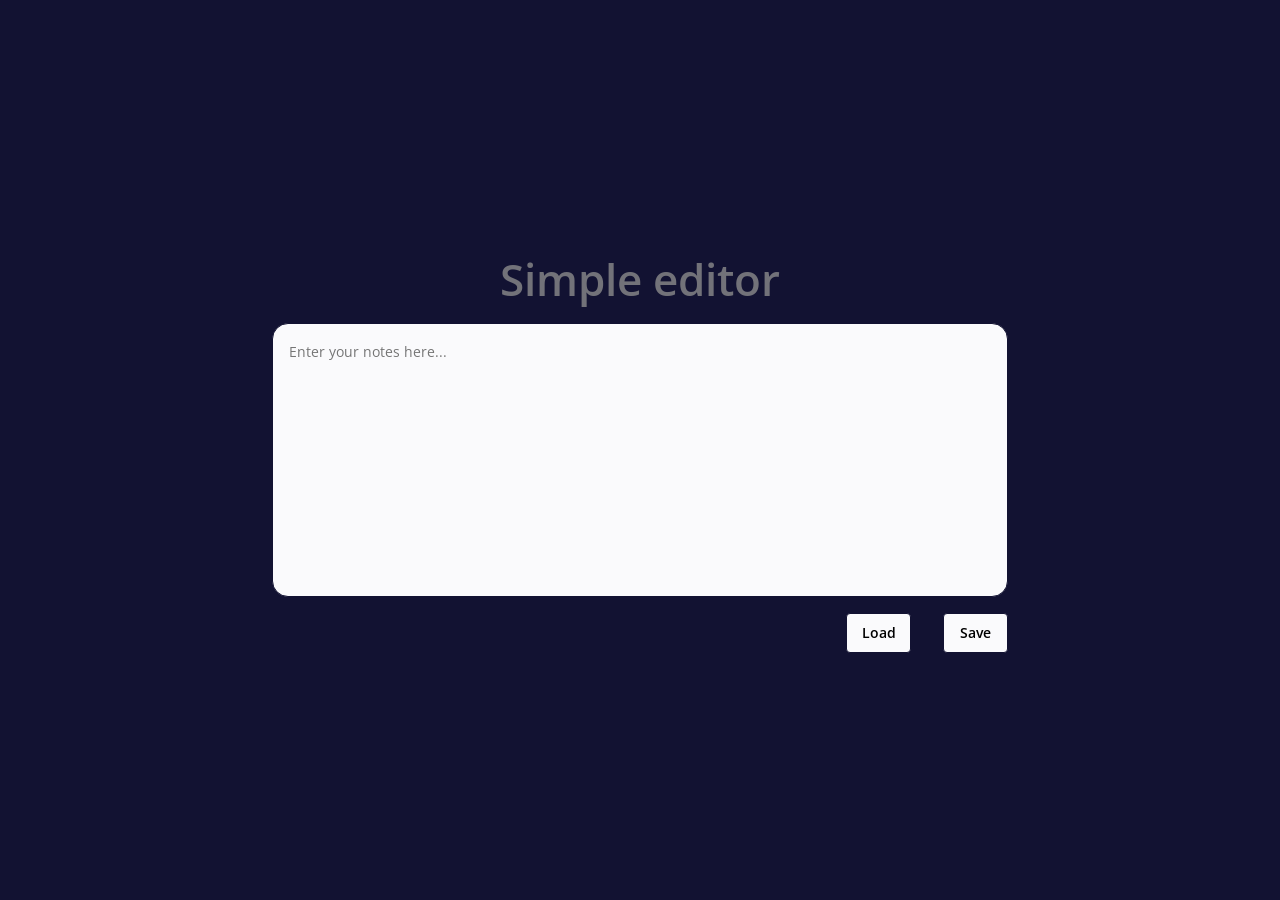
<file: index.html>
<!doctype html><html lang="en"><head><meta charset="UTF-8"/><meta name="viewport" content="width=device-width,initial-scale=1"/><title>Simple editor</title><meta name="description" content="Your project description"/><meta property="og:title" content=""/><meta property="og:description" content=""/><meta property="og:url" content=""/><meta property="og:image" content="https://maciejkorsan.com/wtf-gulp-starter/assets/img/cover.png"/><link rel="apple-touch-icon" sizes="180x180" href="pwa/apple-icon-180.png"/><link rel="apple-touch-icon" sizes="167x167" href="pwa/apple-icon-167.png"/><link rel="apple-touch-icon" sizes="152x152" href="pwa/apple-icon-152.png"/><link rel="apple-touch-icon" sizes="120x120" href="pwa/apple-icon-120.png"/><meta name="apple-mobile-web-app-capable" content="yes"/><link rel="apple-touch-startup-image" href="pwa/apple-splash-2048-2732.png" media="(device-width: 1024px) and (device-height: 1366px) and (-webkit-device-pixel-ratio: 2) and (orientation: portrait)"/><link rel="apple-touch-startup-image" href="pwa/apple-splash-2732-2048.png" media="(device-width: 1024px) and (device-height: 1366px) and (-webkit-device-pixel-ratio: 2) and (orientation: landscape)"/><link rel="apple-touch-startup-image" href="pwa/apple-splash-1668-2388.png" media="(device-width: 834px) and (device-height: 1194px) and (-webkit-device-pixel-ratio: 2) and (orientation: portrait)"/><link rel="apple-touch-startup-image" href="pwa/apple-splash-2388-1668.png" media="(device-width: 834px) and (device-height: 1194px) and (-webkit-device-pixel-ratio: 2) and (orientation: landscape)"/><link rel="apple-touch-startup-image" href="pwa/apple-splash-1668-2224.png" media="(device-width: 834px) and (device-height: 1112px) and (-webkit-device-pixel-ratio: 2) and (orientation: portrait)"/><link rel="apple-touch-startup-image" href="pwa/apple-splash-2224-1668.png" media="(device-width: 834px) and (device-height: 1112px) and (-webkit-device-pixel-ratio: 2) and (orientation: landscape)"/><link rel="apple-touch-startup-image" href="pwa/apple-splash-1536-2048.png" media="(device-width: 768px) and (device-height: 1024px) and (-webkit-device-pixel-ratio: 2) and (orientation: portrait)"/><link rel="apple-touch-startup-image" href="pwa/apple-splash-2048-1536.png" media="(device-width: 768px) and (device-height: 1024px) and (-webkit-device-pixel-ratio: 2) and (orientation: landscape)"/><link rel="apple-touch-startup-image" href="pwa/apple-splash-1242-2688.png" media="(device-width: 414px) and (device-height: 896px) and (-webkit-device-pixel-ratio: 3) and (orientation: portrait)"/><link rel="apple-touch-startup-image" href="pwa/apple-splash-2688-1242.png" media="(device-width: 414px) and (device-height: 896px) and (-webkit-device-pixel-ratio: 3) and (orientation: landscape)"/><link rel="apple-touch-startup-image" href="pwa/apple-splash-1125-2436.png" media="(device-width: 375px) and (device-height: 812px) and (-webkit-device-pixel-ratio: 3) and (orientation: portrait)"/><link rel="apple-touch-startup-image" href="pwa/apple-splash-2436-1125.png" media="(device-width: 375px) and (device-height: 812px) and (-webkit-device-pixel-ratio: 3) and (orientation: landscape)"/><link rel="apple-touch-startup-image" href="pwa/apple-splash-828-1792.png" media="(device-width: 414px) and (device-height: 896px) and (-webkit-device-pixel-ratio: 2) and (orientation: portrait)"/><link rel="apple-touch-startup-image" href="pwa/apple-splash-1792-828.png" media="(device-width: 414px) and (device-height: 896px) and (-webkit-device-pixel-ratio: 2) and (orientation: landscape)"/><link rel="apple-touch-startup-image" href="pwa/apple-splash-1242-2208.png" media="(device-width: 414px) and (device-height: 736px) and (-webkit-device-pixel-ratio: 3) and (orientation: portrait)"/><link rel="apple-touch-startup-image" href="pwa/apple-splash-2208-1242.png" media="(device-width: 414px) and (device-height: 736px) and (-webkit-device-pixel-ratio: 3) and (orientation: landscape)"/><link rel="apple-touch-startup-image" href="pwa/apple-splash-750-1334.png" media="(device-width: 375px) and (device-height: 667px) and (-webkit-device-pixel-ratio: 2) and (orientation: portrait)"/><link rel="apple-touch-startup-image" href="pwa/apple-splash-1334-750.png" media="(device-width: 375px) and (device-height: 667px) and (-webkit-device-pixel-ratio: 2) and (orientation: landscape)"/><link rel="apple-touch-startup-image" href="pwa/apple-splash-640-1136.png" media="(device-width: 320px) and (device-height: 568px) and (-webkit-device-pixel-ratio: 2) and (orientation: portrait)"/><link rel="apple-touch-startup-image" href="pwa/apple-splash-1136-640.png" media="(device-width: 320px) and (device-height: 568px) and (-webkit-device-pixel-ratio: 2) and (orientation: landscape)"/><link href="index.821cb4f9.css" rel="stylesheet"></head><body><main class="editor"><h1 class="editor__heading">Simple editor</h1><form class="form"><textarea name="" id="" cols="30" rows="10" placeholder="Enter your notes here..." class="form__text form__text--js"></textarea><div class="form__buttons"><button class="button load--js">Load</button> <button class="button button--save save--js">Save</button></div></form></main><script src="index.821cb4f9.js"></script></body></html>
</file>
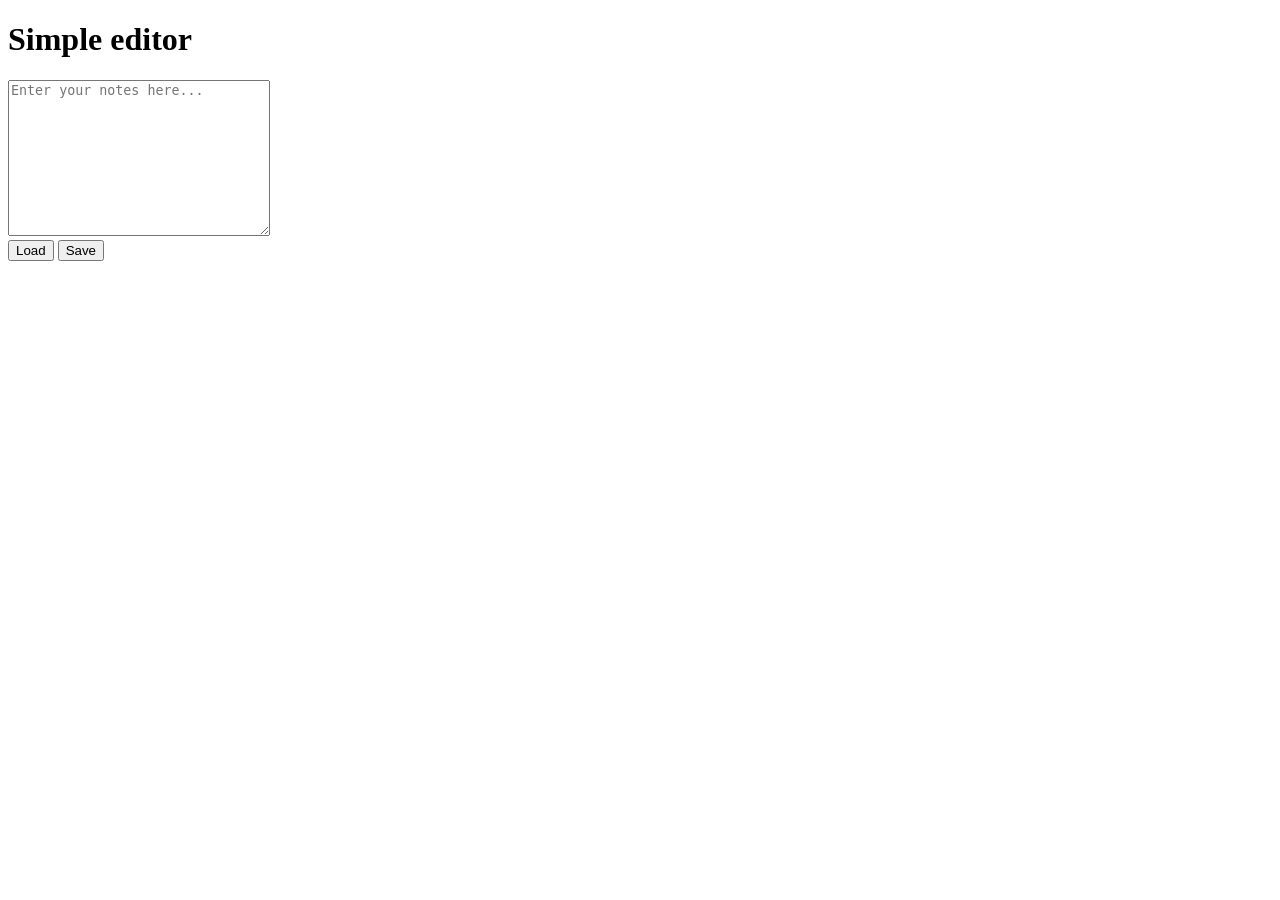
<file: src/pages/index.html>
<!DOCTYPE html>
<html lang="en">
  <head>
    <meta charset="UTF-8" />
    <meta name="viewport" content="width=device-width, initial-scale=1.0" />
    <title>Simple editor</title>
    <meta name="description" content="Your project description" />
    <!-- Title -->
    <meta property="og:title" content="" />
    <!-- OPTIONAL description. 2-4 sentences. -->
    <meta property="og:description" content="" />
    <!-- full url with http(s) ie. https://maciejkorsan.github.io/my-repo/ -->
    <meta property="og:url" content="" />
    <!-- full url to the image with http(s) ie. https://maciejkorsan.github.io/my-repo/assets/img/fb.png. Facebook suggests at least 1200 x 630. -->
    <meta
      property="og:image"
      content="https://maciejkorsan.com/wtf-gulp-starter/assets/img/cover.png"
    />

    <!-- uncomment the line below to enable PWA  -->
    <!-- <link rel="manifest" href="manifest.json" /> -->

    <link
      rel="apple-touch-icon"
      sizes="180x180"
      href="pwa/apple-icon-180.png"
    />
    <link
      rel="apple-touch-icon"
      sizes="167x167"
      href="pwa/apple-icon-167.png"
    />
    <link
      rel="apple-touch-icon"
      sizes="152x152"
      href="pwa/apple-icon-152.png"
    />
    <link
      rel="apple-touch-icon"
      sizes="120x120"
      href="pwa/apple-icon-120.png"
    />

    <meta name="apple-mobile-web-app-capable" content="yes" />

    <link
      rel="apple-touch-startup-image"
      href="pwa/apple-splash-2048-2732.png"
      media="(device-width: 1024px) and (device-height: 1366px) and (-webkit-device-pixel-ratio: 2) and (orientation: portrait)"
    />
    <link
      rel="apple-touch-startup-image"
      href="pwa/apple-splash-2732-2048.png"
      media="(device-width: 1024px) and (device-height: 1366px) and (-webkit-device-pixel-ratio: 2) and (orientation: landscape)"
    />
    <link
      rel="apple-touch-startup-image"
      href="pwa/apple-splash-1668-2388.png"
      media="(device-width: 834px) and (device-height: 1194px) and (-webkit-device-pixel-ratio: 2) and (orientation: portrait)"
    />
    <link
      rel="apple-touch-startup-image"
      href="pwa/apple-splash-2388-1668.png"
      media="(device-width: 834px) and (device-height: 1194px) and (-webkit-device-pixel-ratio: 2) and (orientation: landscape)"
    />
    <link
      rel="apple-touch-startup-image"
      href="pwa/apple-splash-1668-2224.png"
      media="(device-width: 834px) and (device-height: 1112px) and (-webkit-device-pixel-ratio: 2) and (orientation: portrait)"
    />
    <link
      rel="apple-touch-startup-image"
      href="pwa/apple-splash-2224-1668.png"
      media="(device-width: 834px) and (device-height: 1112px) and (-webkit-device-pixel-ratio: 2) and (orientation: landscape)"
    />
    <link
      rel="apple-touch-startup-image"
      href="pwa/apple-splash-1536-2048.png"
      media="(device-width: 768px) and (device-height: 1024px) and (-webkit-device-pixel-ratio: 2) and (orientation: portrait)"
    />
    <link
      rel="apple-touch-startup-image"
      href="pwa/apple-splash-2048-1536.png"
      media="(device-width: 768px) and (device-height: 1024px) and (-webkit-device-pixel-ratio: 2) and (orientation: landscape)"
    />
    <link
      rel="apple-touch-startup-image"
      href="pwa/apple-splash-1242-2688.png"
      media="(device-width: 414px) and (device-height: 896px) and (-webkit-device-pixel-ratio: 3) and (orientation: portrait)"
    />
    <link
      rel="apple-touch-startup-image"
      href="pwa/apple-splash-2688-1242.png"
      media="(device-width: 414px) and (device-height: 896px) and (-webkit-device-pixel-ratio: 3) and (orientation: landscape)"
    />
    <link
      rel="apple-touch-startup-image"
      href="pwa/apple-splash-1125-2436.png"
      media="(device-width: 375px) and (device-height: 812px) and (-webkit-device-pixel-ratio: 3) and (orientation: portrait)"
    />
    <link
      rel="apple-touch-startup-image"
      href="pwa/apple-splash-2436-1125.png"
      media="(device-width: 375px) and (device-height: 812px) and (-webkit-device-pixel-ratio: 3) and (orientation: landscape)"
    />
    <link
      rel="apple-touch-startup-image"
      href="pwa/apple-splash-828-1792.png"
      media="(device-width: 414px) and (device-height: 896px) and (-webkit-device-pixel-ratio: 2) and (orientation: portrait)"
    />
    <link
      rel="apple-touch-startup-image"
      href="pwa/apple-splash-1792-828.png"
      media="(device-width: 414px) and (device-height: 896px) and (-webkit-device-pixel-ratio: 2) and (orientation: landscape)"
    />
    <link
      rel="apple-touch-startup-image"
      href="pwa/apple-splash-1242-2208.png"
      media="(device-width: 414px) and (device-height: 736px) and (-webkit-device-pixel-ratio: 3) and (orientation: portrait)"
    />
    <link
      rel="apple-touch-startup-image"
      href="pwa/apple-splash-2208-1242.png"
      media="(device-width: 414px) and (device-height: 736px) and (-webkit-device-pixel-ratio: 3) and (orientation: landscape)"
    />
    <link
      rel="apple-touch-startup-image"
      href="pwa/apple-splash-750-1334.png"
      media="(device-width: 375px) and (device-height: 667px) and (-webkit-device-pixel-ratio: 2) and (orientation: portrait)"
    />
    <link
      rel="apple-touch-startup-image"
      href="pwa/apple-splash-1334-750.png"
      media="(device-width: 375px) and (device-height: 667px) and (-webkit-device-pixel-ratio: 2) and (orientation: landscape)"
    />
    <link
      rel="apple-touch-startup-image"
      href="pwa/apple-splash-640-1136.png"
      media="(device-width: 320px) and (device-height: 568px) and (-webkit-device-pixel-ratio: 2) and (orientation: portrait)"
    />
    <link
      rel="apple-touch-startup-image"
      href="pwa/apple-splash-1136-640.png"
      media="(device-width: 320px) and (device-height: 568px) and (-webkit-device-pixel-ratio: 2) and (orientation: landscape)"
    />
  </head>
  <body>
    <main class="editor">
      <h1 class="editor__heading">Simple editor</h1>
      <form class="form">
        <textarea
          name=""
          id=""
          cols="30"
          rows="10"
          placeholder="Enter your notes here..."
          class="form__text form__text--js"
        ></textarea>
        <div class="form__buttons">
          <button class="button load--js">Load</button>
          <button class="button button--save save--js">Save</button>
        </div>
      </form>
    </main>
  </body>
</html>
</file>
<file: index.821cb4f9.css>
@import url(https://fonts.googleapis.com/css2?family=Open+Sans&display=swap);
/*! normalize.css v8.0.1 | MIT License | github.com/necolas/normalize.css */html{line-height:1.15;-webkit-text-size-adjust:100%}body{margin:0}main{display:block}h1{font-size:2em;margin:.67em 0}hr{box-sizing:content-box;height:0;overflow:visible}pre{font-family:monospace,monospace;font-size:1em}a{background-color:transparent}abbr[title]{border-bottom:none;text-decoration:underline;text-decoration:underline dotted}b,strong{font-weight:bolder}code,kbd,samp{font-family:monospace,monospace;font-size:1em}small{font-size:80%}sub,sup{font-size:75%;line-height:0;position:relative;vertical-align:baseline}sub{bottom:-.25em}sup{top:-.5em}img{border-style:none}button,input,optgroup,select,textarea{font-family:inherit;font-size:100%;line-height:1.15;margin:0}button,input{overflow:visible}button,select{text-transform:none}[type=button],[type=reset],[type=submit],button{-webkit-appearance:button}[type=button]::-moz-focus-inner,[type=reset]::-moz-focus-inner,[type=submit]::-moz-focus-inner,button::-moz-focus-inner{border-style:none;padding:0}[type=button]:-moz-focusring,[type=reset]:-moz-focusring,[type=submit]:-moz-focusring,button:-moz-focusring{outline:1px dotted ButtonText}fieldset{padding:.35em .75em .625em}legend{box-sizing:border-box;color:inherit;display:table;max-width:100%;padding:0;white-space:normal}progress{vertical-align:baseline}textarea{overflow:auto}[type=checkbox],[type=radio]{box-sizing:border-box;padding:0}[type=number]::-webkit-inner-spin-button,[type=number]::-webkit-outer-spin-button{height:auto}[type=search]{-webkit-appearance:textfield;outline-offset:-2px}[type=search]::-webkit-search-decoration{-webkit-appearance:none}::-webkit-file-upload-button{-webkit-appearance:button;font:inherit}details{display:block}summary{display:list-item}[hidden],template{display:none}*,:after,:before{margin:0;padding:0;box-sizing:border-box}body{padding:16px;display:flex;align-items:center;justify-content:center;min-height:100vh;background:#121232;font-family:Open Sans,sans-serif;color:#727279}.editor{width:100%;max-width:736px;margin:0 auto}.editor__heading{margin:0;text-align:center;font-weight:600;font-size:44px;line-height:64px}.form__buttons{display:flex;justify-content:flex-end}.form__text{width:100%;margin:12px 0;padding:16px;resize:none;border:1px solid #121232;border-radius:16px;line-height:24px}.button,.form__text{background-color:#fafafc;font-size:14px}.button{width:65px;height:40px;font-weight:600;border:1px solid #121232;border-radius:4px}.button--save{margin-left:32px}
</file>
